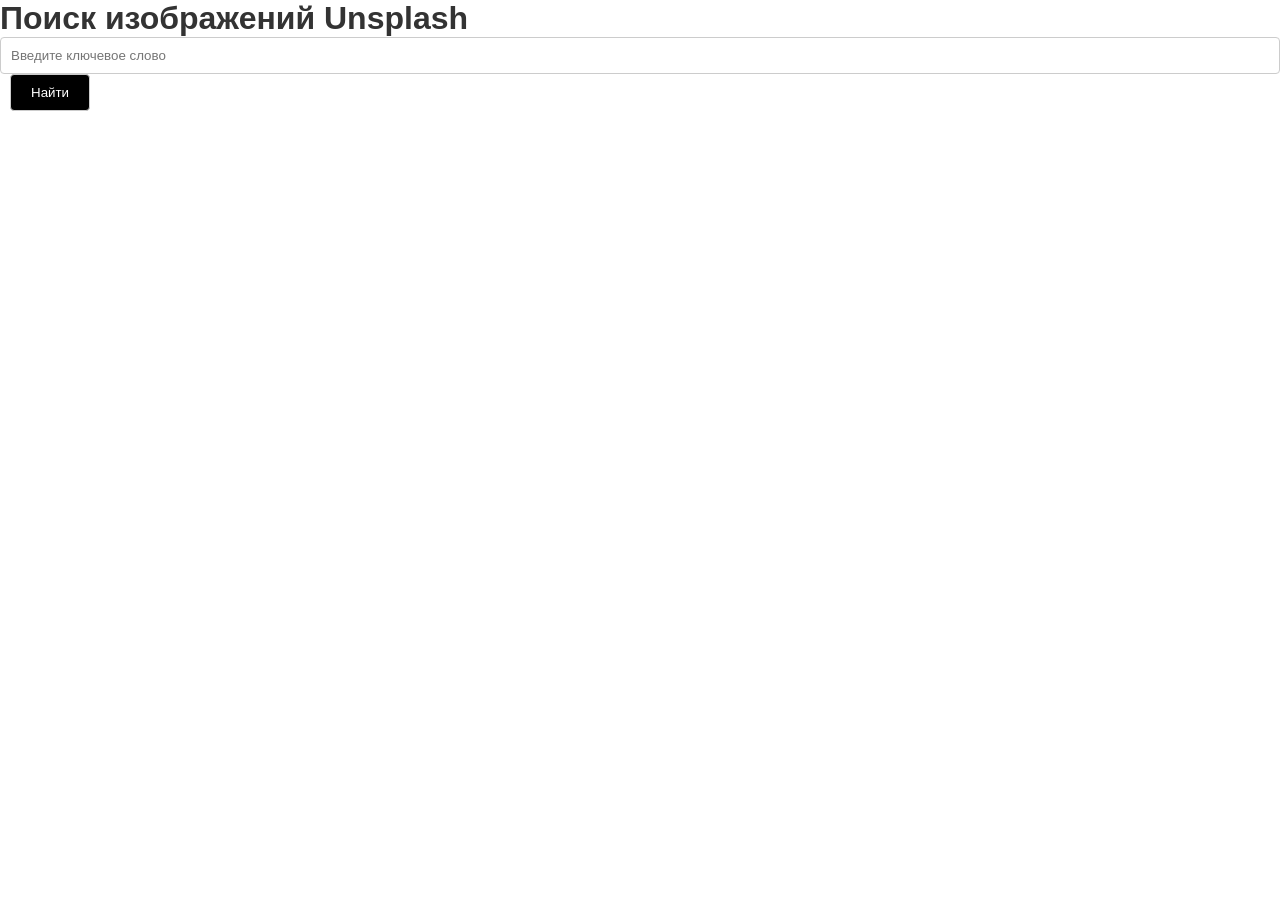
<file: unsplach/index.html>
﻿<!DOCTYPE html>
<html lang="ru">
<head>
    <meta charset="UTF-8">
    <meta name="viewport" content="width=device-width, initial-scale=1.0">
    <title>Unsplash Search</title>
    <link rel="stylesheet" href="style.css">
</head>
<body>
    <h1>Поиск изображений Unsplash</h1>
    <input type="text" id="keyword" placeholder="Введите ключевое слово">
    <button id="search-button">Найти</button>
    <div id="images"></div>

    <script src="script.js"></script>
</body>
</html>
</file>
<file: unsplach/style.css>
/* Сброс стилей */
* {
    margin: 0;
    padding: 0;
    box-sizing: border-box;
}

/* Основные стили */
body {
    font-family: Arial, sans-serif;
    font-size: 16px;
    color: #333;
}

/* Контейнер */
.container {
    max-width: 960px;
    margin: 0 auto;
}

/* Поле ввода */
#keyword {
    width: 100%;
    padding: 10px;
    border: 1px solid #ccc;
    border-radius: 4px;
}

/* Кнопка поиска */
#search-button {
    margin-left: 10px;
    padding: 10px 20px;
    border: 1px solid #ccc;
    border-radius: 4px;
    background-color: #000;
    color: #fff;
    cursor: pointer;
}

/* Контейнер изображений */
#images {
    display: flex;
    flex-wrap: wrap;
    margin-top: 20px;
}

/* Изображение */
img {
    width: 200px;
    height: 200px;
    margin: 10px;
    object-fit: cover;
}
</file>
